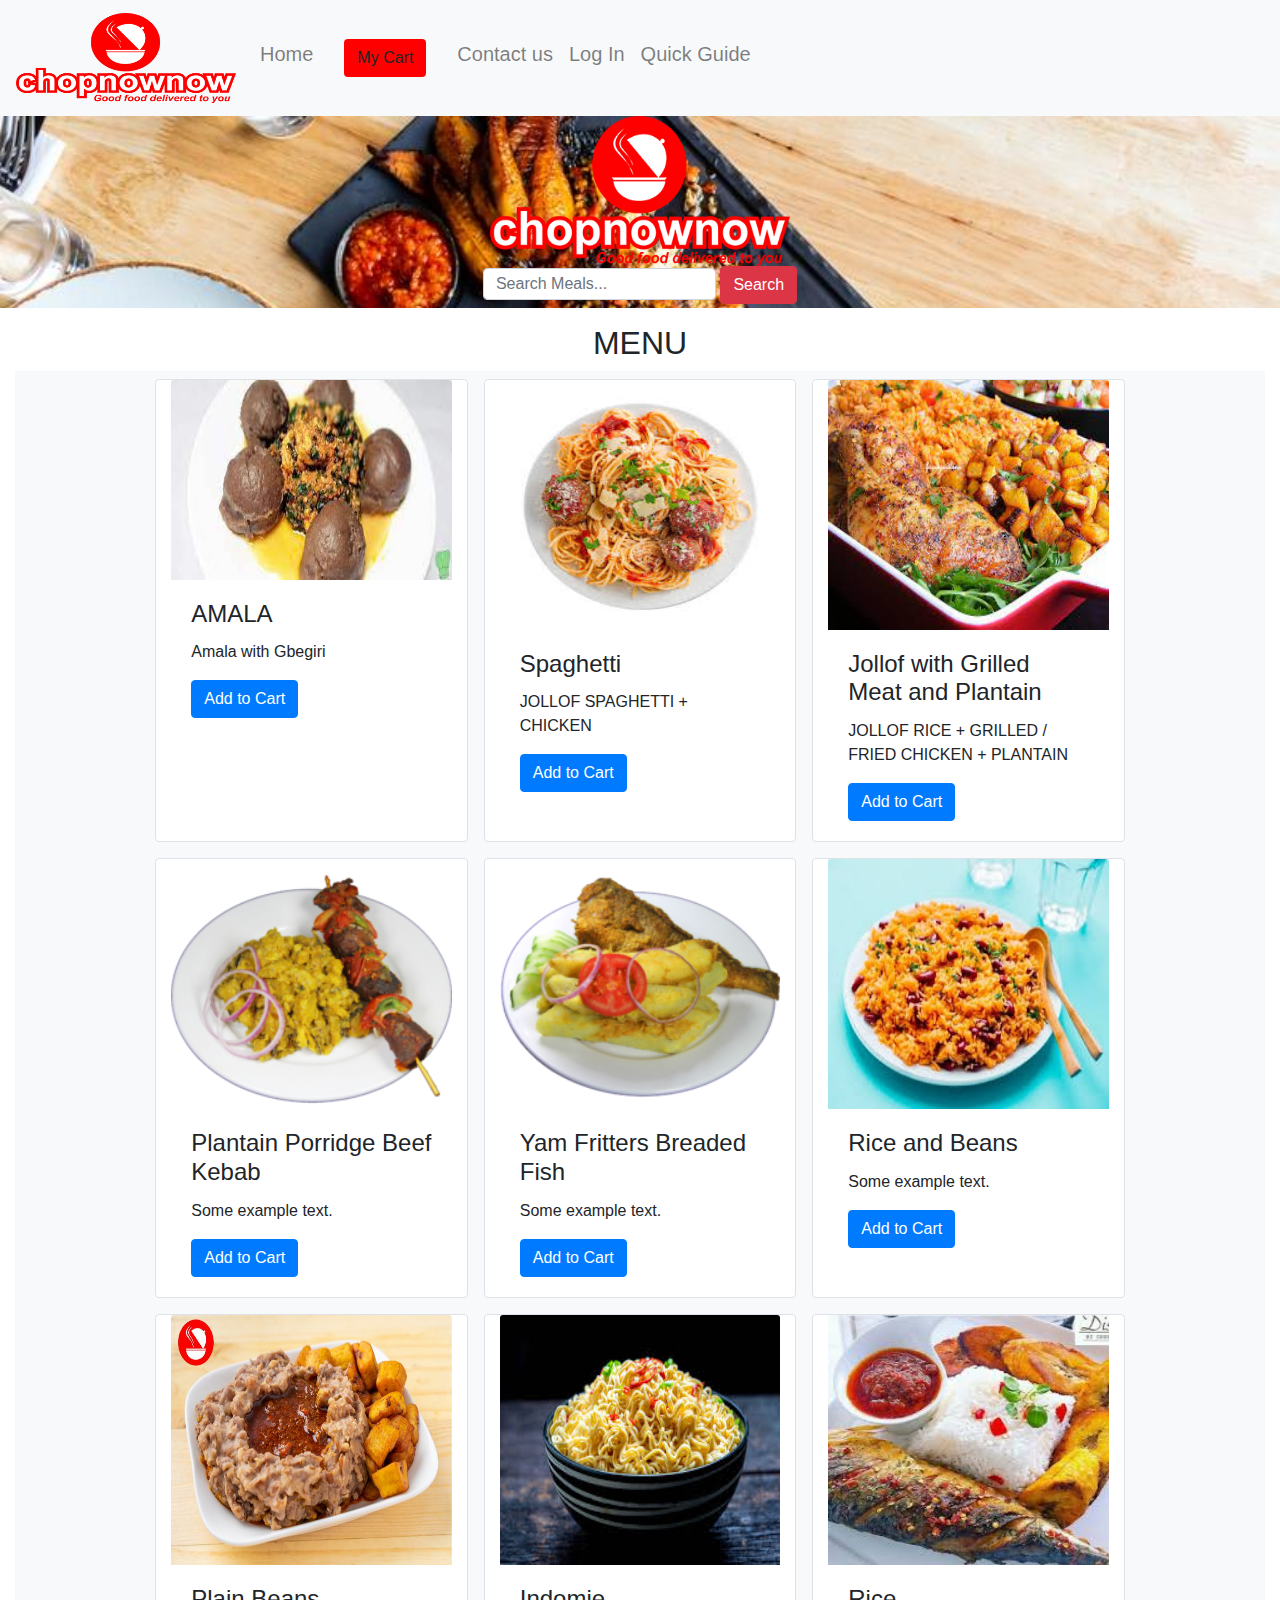
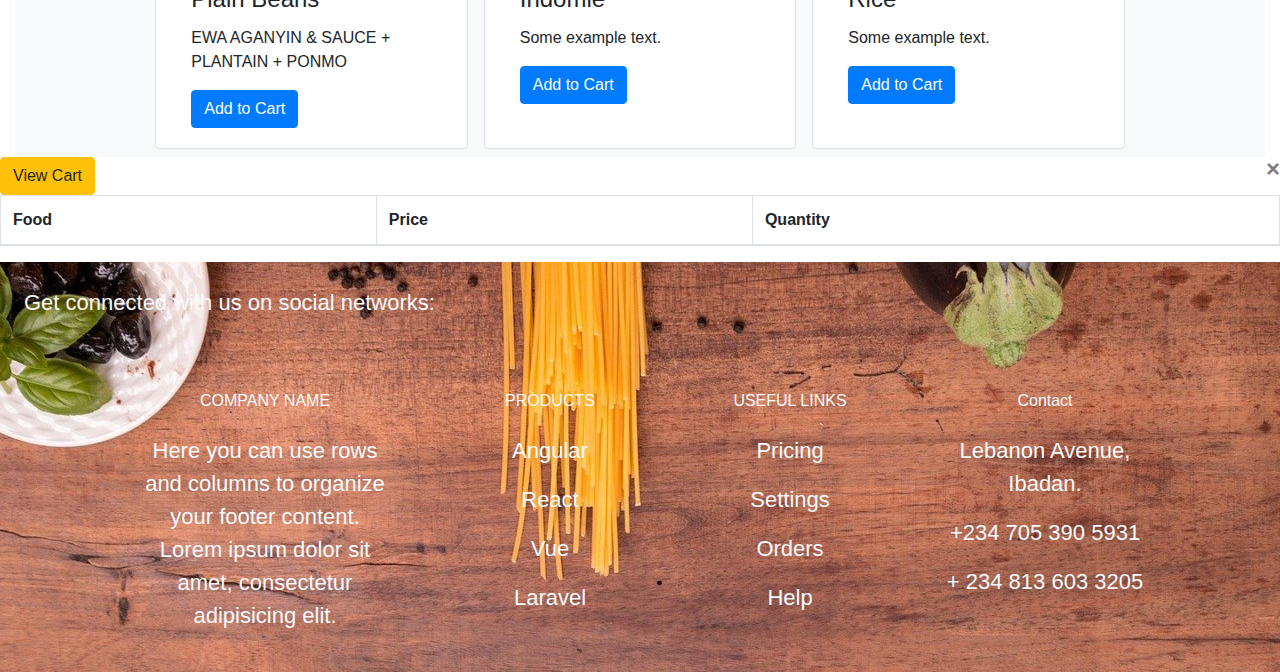
<file: index.html>
<!DOCTYPE html>
<html lang="en">

<head>
    <meta charset="UTF-8">
    <meta name="viewport" content="width=device-width, initial-scale=1.0">
    <title>Restaurant</title>
    <link rel="stylesheet" href="css/style.css">
    <link rel="stylesheet" href="css/bootstrap.css">
    <script src="js/jquery.js"></script>
    <script src="js/popper.js"></script>
    <script src="js/bootstrap.min.js"></script>
    <link rel="stylesheet" href="https://use.fontawesome.com/releases/v5.7.0/css/all.css" integrity="sha384-lZN37f5QGtY3VHgisS14W3ExzMWZxybE1SJSEsQp9S+oqd12jhcu+A56Ebc1zFSJ" crossorigin="anonymous">
    <!-- <link href="[data-uri]" rel="icon" type="image/x-icon" /> -->
    <link rel="shortcut icon" href="img/logo.png" type="image/x-icon" sizes="200x200">
</head>


<body>
    <nav class="navbar navbar-expand-sm bg-light navbar-light">
        <!-- Brand -->
        <button class="navbar-toggler bg-light" type="button" data-toggle="collapse" data-target="#collapsibleNavbar">
            <span class="navbar-toggler-icon"></span>
        </button>

        <a class="navbar-brand" href="#">
            <img src="img/logo.png" alt="" height="90px" width="220px">
        </a>
        <div class="collapse navbar-collapse" id="collapsibleNavbar">
            <ul class="navbar-nav">
                <li class="nav-item">
                    <a class="nav-link" href="index.html">Home</a>
                </li>
                <!-- Dropdown -->
                <!-- <li class="nav-item dropdown">
                    <a class="nav-link dropdown-toggle" href="#" id="navbardrop" data-toggle="dropdown">
                        Food Items
                    </a>
                    <div class="dropdown-menu" id="foodLists">
                    </div>
                </li> -->
                <li class="nav-item">
                    <a class="nav-link" href="#">
                        <div class="container">
                            <!-- <h2>Modal Example</h2> -->
                            <!-- Button to Open the Modal -->
                            <button class="btn btn-small"  data-toggle="modal" data-target="#myModal"
                                onclick="orderedCart()" style="background-color: #ff0000;">
                                My Cart
                            </button>

                            <!-- The Modal -->
                            <div class="modal" id="myModal">
                                <div class="modal-dialog">
                                    <div class="modal-content">

                                        <!-- Modal Header -->
                                        <div class="modal-header">
                                            <h4 class="modal-title">Your Shopping Cart</h4>
                                            <button type="button" class="close" data-dismiss="modal">&times;</button>
                                        </div>

                                        <!-- Modal body -->
                                        <div class="modal-body" id="modal-body">
                                            <table class="table">
                                                <thead>
                                                    <tr>
                                                        <th>Food</th>
                                                        <th>Price</th>
                                                        <th>Quantity</th>
                                                        <!-- <th>delete</th> -->
                                                    </tr>
                                                </thead>
                                                <tbody id="foodCarts">
                                                </tbody>
                                            </table>
                                        </div>

                                        <!-- Modal footer -->
                                        <div class="modal-footer d-flex justify-content-between">
                                            <p id="totalPrice" class="text-danger"></p>
                                            <div>
                                                <button type="button" class="btn btn-danger"
                                                    data-dismiss="modal">Close</button>
                                                <button class="btn btn-danger">Checkout</button>
                                            </div>
                                        </div>

                                    </div>
                                </div>
                            </div>

                        </div>
                    </a>
                </li>
                <li class="nav-item">
                    <a class="nav-link" target="blank" href="contactus.html">Contact us</a>
                </li>
                <li class="nav-item">
                    <a class="nav-link" target="blank" href="signIn.html">Log In</a>
                </li>
                <li class="nav-item">
                    <a class="nav-link" target="blank" href="quickGuide.html">Quick Guide</a>
                </li>
                <!-- <li>
                    <a href="#">Delivery HotLines: 07053905931</a>
                </li> -->
            </ul>
        </div>
        <!-- Links -->
    </nav>
    <div class="searchMealNloc fluid-container text-center"
        style="background-image: url(img/nigerian-food-delicious-pounded-yam-eba-banga-soup-efo-riro-roasted-fish-lunch-nigerian-food-delicious-pounded-yam-185024330.jpg);">
        <img src="img/logo.png" alt="" height="150px" width="300px">
        <div>
            <Label for="searchMeal">
                <input type="text" id="searchMealval" placeholder="Search Meals... " class="form-control h-50">
            </Label>
            <button class="btn btn-danger h-25" id="search" onclick="search()">Search</button>
        </div>
        <p id="beforeFood"></p>
    </div>
    <!-- <input type="number" name="" class="form-control" id=""> -->

    <div class="fluid-container" id="menu">
        <h2 class="text-center">MENU</h2>
        <div class="d-flex flex-wrap bg-light row justify-content-center" id="fooddivcont">
            <div class="card m-2 border col-sm-4 col-md-3 col-lg-3">
                <img class="card-img-top" src="img/download.jpg" alt="Card image" width="100px" height="200px">
                <div class="card-body">
                    <h4 class="card-title foodname" id="foonam">AMALA</h4>
                    <p class="card-text">Amala with Gbegiri</p>
                    <button href="#" class="btn btn-primary" onclick="addToCart(`${0}`)">Add to Cart</button>
                </div>
            </div>
            <!-- <input type="text" onchange="ode()" id="change"> -->
            <div class="card m-2 border col-sm-4 col-md-3 col-lg-3">
                <img class="card-img-top" src="img/spaghetti.jpg" alt="Card image" width="150px" height="250px">
                <div class="card-body">
                    <h4 class="card-title foodname" id="foonam">Spaghetti</h4>
                    <p class="card-text">JOLLOF SPAGHETTI + CHICKEN</p>
                    <button class="btn btn-primary" onclick="addToCart(`${1}`)">Add to Cart</button>
                </div>
            </div>

            <div class="card m-2 border col-sm-4 col-md-3 col-lg-3">
                <img class="card-img-top" src="img/jollof_with_grilled_meat.jpg" alt="Card image" width="150px"
                    height="250px">
                <div class="card-body">
                    <h4 class="card-title foodname" id="foonam">Jollof with Grilled Meat and Plantain</h4>
                    <p class="card-text">JOLLOF RICE + GRILLED / FRIED CHICKEN + PLANTAIN</p>
                    <button class="btn btn-primary" onclick="addToCart(`${2}`)">Add to Cart</button>
                </div>
            </div>
            <div class="card m-2 border col-sm-4 col-md-3 col-lg-3">
                <img class="card-img-top" src="img/Plantain Porridge & Beef Kebab.png" al width="150px" height="250px"
                    t="Card image">
                <div class="card-body">
                    <h4 class="card-title foodname" id="foonam">Plantain Porridge Beef Kebab</h4>
                    <p class="card-text">Some example text.</p>
                    <button class="btn btn-primary" onclick="addToCart(`${3}`)">Add to Cart</button>
                </div>
            </div>
            <div class="card m-2 border col-sm-4 col-md-3 col-lg-3">
                <img class="card-img-top" src="img/Yam Fritters & Breaded Fish.png" al width="150px" height="250px"
                    t="Card image">
                <div class="card-body">
                    <h4 class="card-title foodname" id="foonam">Yam Fritters Breaded Fish</h4>
                    <p class="card-text">Some example text.</p>
                    <button class="btn btn-primary" onclick="addToCart(`${4}`)">Add to Cart</button>
                </div>
            </div>

            <div class="card m-2 border col-sm-4 col-md-3 col-lg-3">
                <img class="card-img-top" src="img/riceAndBeans.jpg" alt="Card image" width="150px" height="250px">
                <div class="card-body">
                    <h4 class="card-title foodname" id="foonam">Rice and Beans</h4>
                    <p class="card-text">Some example text.</p>
                    <button href="#" class="btn btn-primary" onclick="addToCart(`${5}`)">Add to Cart</button>
                </div>
            </div>

            <div class="card m-2 border col-sm-4 col-md-3 col-lg-3">
                <img class="card-img-top" src="img/ewaGanyin.jpg" alt="Card image" width="150px" height="250px">
                <div class="card-body">
                    <h4 class="card-title foodname" id="foonam">Plain Beans</h4>
                    <p class="card-text">EWA AGANYIN & SAUCE + PLANTAIN + PONMO</p>
                    <button class="btn btn-primary" onclick="addToCart(`${6}`)">Add to Cart</button>
                </div>
            </div>

            <div class="card m-2 border col-sm-4 col-md-3 col-lg-3">
                <img class="card-img-top" src="img/indomie.jpg" alt="Card image" width="150px" height="250px">
                <div class="card-body">
                    <h4 class="card-title foodname" id="foonam">Indomie</h4>
                    <p class="card-text">Some example text.</p>
                    <button class="btn btn-primary" onclick="addToCart(`${7}`)">Add to Cart</button>
                </div>
            </div>

            <div class="card m-2 border col-sm-4 col-md-3 col-lg-3">
                <img class="card-img-top" src="img/rice.jpg" alt="Card image" width="150px" height="250px">
                <div class="card-body">
                    <h4 class="card-title foodname" id="foonam">Rice</h4>
                    <p class="card-text">Some example text.</p>
                    <button class="btn btn-primary" onclick="addToCart(`${8}`)">Add to Cart</button>
                </div>
            </div>

        </div>

    </div>

    <div>
        <button class="btn btn-warning" onclick="orderedCart()">View Cart</button>
        <button type="button" class="close" onclick="showMenu()">&times;
        </button>
        <br>
     </div>

     
     <div id="newCart" class="table-responsive">
         <table class="table table-bordered table-stripped">
             <thead>
                 <tr>
                     <th>Food</th>
                     <th>Price</th>
                     <th>Quantity</th>
                 </tr>
             </thead>
             <tbody id="cartTable">
                 
             </tbody>
         </table>
         <p id="totalDownPrice"></p>
     </div>
    <footer class="fluid-container text-center text-lg-start text-light" style="background: url(img/mediterranean-cuisine-g06f1e6ca9_1920.jpg); background-position: center; background-blend-mode: color-burn;">
        <!-- Section: Social media -->
        <section class="d-flex justify-content-center justify-content-between p-4">
            <!-- Left -->
            <div class="">
                <span>Get connected with us on social networks:</span>
            </div>

            <div>
                <a href="" class="me-4 text-reset">
                    <i class="bi bi-facebook"></i>
                </a>
                <a href="" class="me-4 text-reset">
                    <i class="fab fa-twitter"></i>
                </a>
                <a href="" class="me-4 text-reset">
                    <i class="fab fa-google"></i>
                </a>
                <a href="" class="me-4 text-reset">
                    <i class="fab fa-instagram"></i>
                </a>
                <a href="" class="me-4 text-reset">
                    <i class="fab fa-linkedin"></i>
                </a>
                <a href="" class="me-4 text-reset">
                    <i class="fab fa-github"></i>
                </a>
            </div>
            <!-- Right -->
        </section>
        <!-- Section: Social media -->

        <!-- Section: Links  -->
        <section class="">
            <div class="container text-center text-md-start mt-5">
                <!-- Grid row -->
                <div class="row mt-3">
                    <!-- Grid column -->
                    <div class="col-md-3 col-lg-4 col-xl-3 mx-auto mb-4">
                        <!-- Content -->
                        <h6 class="text-uppercase fw-bold mb-4">
                            <i class="fas fa-gem me-3"></i>
                            Company name
                        </h6>
                        <p>
                            Here you can use rows and columns to organize your footer content. Lorem ipsum
                            dolor sit amet, consectetur adipisicing elit.
                        </p>
                    </div>
                    <!-- Grid column -->

                    <!-- Grid column -->
                    <div class="col-md-2 col-lg-2 col-xl-2 mx-auto mb-4">
                        <!-- Links -->
                        <h6 class="text-uppercase fw-bold mb-4">
                            Products
                        </h6>
                        <p>
                            <a href="#!" class="text-reset">Angular</a>
                        </p>
                        <p>
                            <a href="#!" class="text-reset">React</a>
                        </p>
                        <p>
                            <a href="#!" class="text-reset">Vue</a>
                        </p>
                        <p>
                            <a href="#!" class="text-reset">Laravel</a>
                        </p>
                    </div>
                    <!-- Grid column -->

                    <!-- Grid column -->
                    <div class="col-md-3 col-lg-2 col-xl-2 mx-auto mb-4">
                        <!-- Links -->
                        <h6 class="text-uppercase fw-bold mb-4">
                            Useful links
                        </h6>
                        <p>
                            <a href="#!" class="text-reset">Pricing</a>
                        </p>
                        <p>
                            <a href="#!" class="text-reset">Settings</a>
                        </p>
                        <p>
                            <a href="#!" class="text-reset">Orders</a>
                        </p>
                        <p>
                            <a href="#!" class="text-reset">Help</a>
                        </p>
                    </div>
                    <!-- Grid column -->

                    <!-- Grid column -->
                    <div class="col-md-4 col-lg-3 col-xl-3 mb-md-0 mb-4">
                        <!-- Links -->
                        <h6 class="mb-4">
                            Contact
                        </h6>
                        <p><i class="fas fa-home me-3"></i> Lebanon Avenue, Ibadan.</p>
                        <p>
                            <i class="fas fa-envelope me-3"></i>
                            <!-- ojeksman2000@gmail.com -->
                        </p>
                        <p><i class="fas fa-phone me-3"></i> +234 705 390 5931</p>
                        <p><i class="fas fa-print me-3"></i> + 234 813 603 3205</p>
                    </div>
                    <!-- Grid column -->
                </div>
                <!-- Grid row -->
            </div>
        </section>
        <!-- Section: Links  -->
    </footer>
</body>

</html>

<!-- <script>
    const input = document.querySelector("#searchMealval")
    const submit = document.querySelector("#search")
    const value = document.querySelector("#beforeFood")

    const doIt = () => {
        value.innerHTML = ` <p id="beforeFood">${input.value} is available </p>`

    }

    submit.addEventListener("click", doIt)


</script> -->
<script src="js/app.js"></script>

<!-- <script>
    let firstName, lastName, email, password, repeatPass;

    let users = []

    let register = () => {
        firstName = document.getElementById("firstName").value;
        lastName = document.getElementById("lastName").value;
        email = document.getElementById("email").value;
        password = document.getElementById("pwd").value;
        repeatPass = document.getElementById("repeatPwd").value;
        if (password == repeatPass) {
            users.push(
                {
                    firstName: firstName,
                    lastName: lastName,
                    email: email,
                    password: password
                }
            )
            localStorage("users", JSON.stringify(users))
        }
    }
    let modalBody = document.getElementById("modal-body")
    let foodCarts = document.getElementById("foodCarts")
    let searchMealval;
    let foodName = document.getElementsByClassName("foodname");
    let beforeFood = document.getElementById("beforeFood");
    let orderedFood = [];
    localStorage.setItem("foodsInCart", JSON.stringify(orderedFood));
    let totalPrice=document.getElementById("totalPrice")
    let price;
    let quantity;
    //orderedFood = JSON.parse(localStorage.getItem("foodsInCart"))
    let foonam = document.getElementById("foonam")
    let addToCart = (num) => {
        //console.log(foodName);
        arr = JSON.parse(localStorage.getItem("food"));
        
        for (let index = 0; index < arr.length; index++) {
            if (foodName[num].innerHTML.toLowerCase() == arr[index].name.toLowerCase()) {
                orderedFood.push(
                    {
                        name: foodName[num].innerHTML,
                        price: arr[index].price
                    }
                )
                localStorage.setItem("foodsInCart", JSON.stringify(orderedFood));
                break
            }

        }
    }
    let orderedCart = () => {
        foodCarts.innerHTML =""
        orderedFood = JSON.parse(localStorage.getItem("foodsInCart"))
        price=0
        if (price!=0) {
            quantity=document.getElementById("quantity");
            console.log(quantity.value);
        }
        for (let index = 0; index < orderedFood.length; index++) {
            foodCarts.innerHTML += `<tr><td>${orderedFood[index].name}</td> <td>${orderedFood[index].price}</td><td><input type="number" name="" class="form-control" id="quantity" value="1"></td><td><button onclick="remove(${index})" class="btn-danger">Delete</button></td></tr>`
            price+=(orderedFood[index].price);
            totalPrice.innerHTML=""
            totalPrice.innerHTML+=`# ${price}`
            
            
        }
        totalPrice.innerHTML=`# ${price}`
        
    }

    let remove=(position) => {
        orderedFood = JSON.parse(localStorage.getItem("foodsInCart"))
        console.log(orderedFood[position]);
        orderedFood.splice(position,1)
        localStorage.setItem("foodsInCart", JSON.stringify(orderedFood))
        foodCarts.innerHTML=""
        price =0
        
        for (let index = 0; index < orderedFood.length; index++) {
            foodCarts.innerHTML += `<tr><td>${orderedFood[index].name}</td> <td>${orderedFood[index].price}</td><td><input type="number" name="" class="form-control" id="quantity" value="1"></td><td><button onclick="remove(${index})" class="btn-danger">Delete</button></td></tr>`
            price+=orderedFood[index].price
            totalPrice.innerHTML=""
            totalPrice.innerHTML+=`# ${price}`
        }
        totalPrice.innerHTML=`# ${price}`
    }
    let arr = [
        {
            name: "Amala",
            price: 350,
        },
        {
            name: "Rice",
            price: 1500
        },
        {
            name: "Yam Fritters Breaded Fish",
            price: 1000
        },
        {
            name: "Spaghetti",
            price: 500
        },
        {
            name: "Indomie",
            price: 200
        },
        {
            name: "Plain Beans",
            price: 300
        },
        {
            name: "Rice and Beans",
            price: 600
        },
        {
            name: "Jollof with Grilled Meat and Plantain",
            price: 2250
        },
        {
            name: "Plantain Porridge Beef Kebab",
            price: 2000
        }
    ];

    let foodLists = document.getElementById("foodLists");

    let foodListsFunc = () => {
        for (let food = 0; food < arr.length; food++) {
            foodLists.innerHTML += `<a class="dropdown-item" href="#">${arr[food].name}</a>`;
        }
    }
    foodListsFunc();

    localStorage.setItem("food", JSON.stringify(arr))
    let search = () => {
        searchMealval = document.getElementById("searchMealval").value;
        console.log(searchMealval);
        arr = JSON.parse(localStorage.getItem("food"))
        for (let index = 0; index < arr.length; index++) {
            if (arr[index].name.toLowerCase() == searchMealval.toLowerCase()) {
                console.log("ok");
                beforeFood.innerHTML = `<p class="text-info display-4">${arr[index].name} is available.</p>`;
                break;
            }
            else{
                
            }
        }
    }
</script> -->
</file>
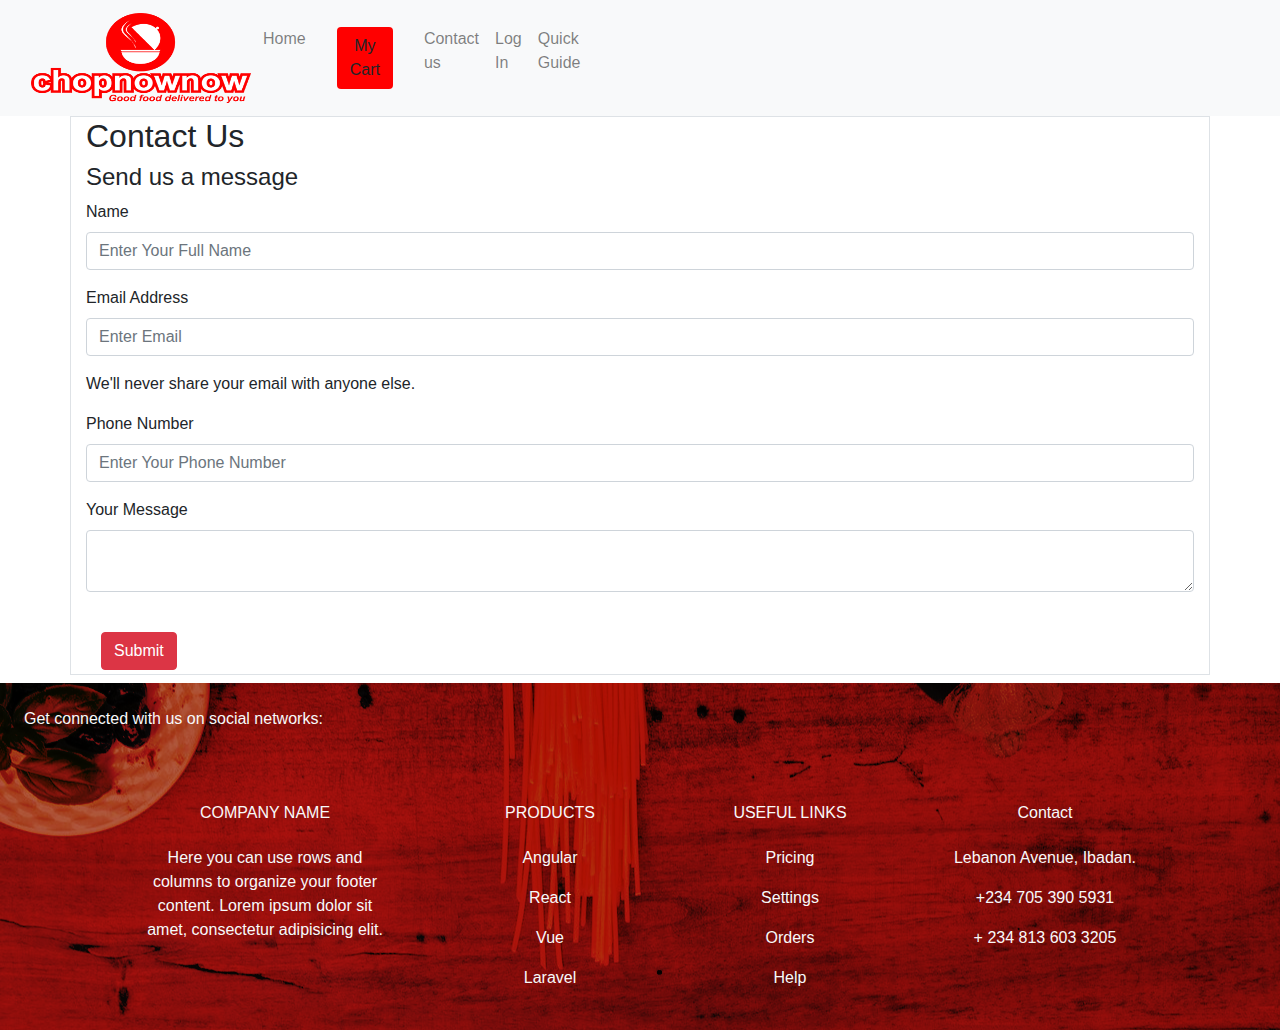
<file: contactus.html>
<!DOCTYPE html>
<html lang="en">

<head>
    <meta charset="UTF-8">
    <meta http-equiv="X-UA-Compatible" content="IE=edge">
    <meta name="viewport" content="width=device-width, initial-scale=1.0">
    <title>Contact Us</title>
    <link rel="stylesheet" href="css/bootstrap.css">
    <script src="js/contactus.js"></script>
    <script src="js/jquery.js"></script>
    <script src="js/popper.js"></script>
    <script src="js/bootstrap.min.js"></script>
</head>

<body>
    <nav class="navbar navbar-expand-sm bg-light fluid-container navbar-light">
        <!-- Brand -->
        <button class="navbar-toggler bg-light col col-sm-2" type="button" data-toggle="collapse" data-target="#collapsibleNavbar">
            <span class="navbar-toggler-icon"></span>
        </button>

        <a class="navbar-brand col col-sm-2" href="#">
            <img src="img/logo.png" alt="" height="90px" width="220px">
        </a>
        <div class="collapse navbar-collapse col col-sm-2" id="collapsibleNavbar">
            <ul class="navbar-nav">
                <li class="nav-item">
                    <a class="nav-link" href="index.html">Home</a>
                </li>
                <!-- Dropdown -->
                <!-- <li class="nav-item dropdown">
                    <a class="nav-link dropdown-toggle" href="#" id="navbardrop" data-toggle="dropdown">
                        Food Items
                    </a>
                    <div class="dropdown-menu" id="foodLists">
                    </div>
                </li> -->
                <li class="nav-item">
                    <a class="nav-link" href="#">
                        <div class="container">
                            <!-- <h2>Modal Example</h2> -->
                            <!-- Button to Open the Modal -->
                            <button class="btn btn-small"  data-toggle="modal" data-target="#myModal"
                                onclick="orderedCart()" style="background-color: #ff0000;">
                                My Cart
                            </button>

                            <!-- The Modal -->
                            <div class="modal" id="myModal">
                                <div class="modal-dialog">
                                    <div class="modal-content">

                                        <!-- Modal Header -->
                                        <div class="modal-header">
                                            <h4 class="modal-title">Your Shopping Cart</h4>
                                            <button type="button" class="close" data-dismiss="modal">&times;</button>
                                        </div>

                                        <!-- Modal body -->
                                        <div class="modal-body" id="modal-body">
                                            <table class="table">
                                                <thead>
                                                    <tr>
                                                        <th>Food</th>
                                                        <th>Price</th>
                                                        <th>Quantity</th>
                                                        <!-- <th>delete</th> -->
                                                    </tr>
                                                </thead>
                                                <tbody id="foodCarts">
                                                </tbody>
                                            </table>
                                        </div>

                                        <!-- Modal footer -->
                                        <div class="modal-footer d-flex justify-content-between">
                                            <p id="totalPrice" class="text-danger"></p>
                                            <div>
                                                <button type="button" class="btn btn-danger"
                                                    data-dismiss="modal">Close</button>
                                                <button class="btn btn-danger">Checkout</button>
                                            </div>
                                        </div>

                                    </div>
                                </div>
                            </div>

                        </div>
                    </a>
                </li>
                <li class="nav-item">
                    <a class="nav-link" target="blank" href="contactus.html">Contact us</a>
                </li>
                <li class="nav-item">
                    <a class="nav-link" target="blank" href="signIn.html">Log In</a>
                </li>
                <li class="nav-item">
                    <a class="nav-link" target="blank" href="quickGuide.html">Quick Guide</a>
                </li>
                <!-- <li>
                    <a href="#">Delivery HotLines: 07053905931</a>
                </li> -->
            </ul>
        </div>
        <!-- Links -->
    </nav>
    <div class="container border mb-2">
        <h2>Contact Us</h2>
        <h4>Send us a message</h4>
        <div class="form-group">
            <label for="name">Name</label>
            <br>
            <input type="text" class="form-control" id="name" name="nam" placeholder="Enter Your Full Name">
        </div>

        <div class="form-group">
            <label for="email">Email Address</label>
            <br>
            <input type="email" class="form-control" id="email" name="nam" placeholder="Enter Email">
        </div>
        <p>We'll never share your email with anyone else.</p>

        <div class="form-group">
            <label for="phoneNumber">Phone Number</label>
            <br>
            <input type="text" class="form-control" id="phoneNumber" name="nam" placeholder="Enter Your Phone Number">
        </div>

        <div class="form-group">
            <label for="message">Your Message</label>
            <br>
            <textarea name="" id="message" class="form-control"></textarea>
        </div>
        <br>
        <div class="container text-body">
            <button onclick="submit()" type="submit" class="btn btn-danger  mb-1">Submit</button>
        </div>
    </div>

    <footer class="fluid-container text-center text-lg-start text-light" style="background: url(img/mediterranean-cuisine-g06f1e6ca9_1920.jpg); background-position: center;background-color: rgba(165, 71, 42, 0.89); background-blend-mode: color-burn;">
        <!-- Section: Social media -->
        <section class="d-flex justify-content-center justify-content-between p-4">
            <!-- Left -->
            <div class="">
                <span>Get connected with us on social networks:</span>
            </div>

            <div>
                <a href="" class="me-4 text-reset">
                    <i class="bi bi-facebook"></i>
                </a>
                <a href="" class="me-4 text-reset">
                    <i class="fab fa-twitter"></i>
                </a>
                <a href="" class="me-4 text-reset">
                    <i class="fab fa-google"></i>
                </a>
                <a href="" class="me-4 text-reset">
                    <i class="fab fa-instagram"></i>
                </a>
                <a href="" class="me-4 text-reset">
                    <i class="fab fa-linkedin"></i>
                </a>
                <a href="" class="me-4 text-reset">
                    <i class="fab fa-github"></i>
                </a>
            </div>
            <!-- Right -->
        </section>
        <!-- Section: Social media -->

        <!-- Section: Links  -->
        <section class="">
            <div class="container text-center text-md-start mt-5">
                <!-- Grid row -->
                <div class="row mt-3">
                    <!-- Grid column -->
                    <div class="col-md-3 col-lg-4 col-xl-3 mx-auto mb-4">
                        <!-- Content -->
                        <h6 class="text-uppercase fw-bold mb-4">
                            <i class="fas fa-gem me-3"></i>
                            Company name
                        </h6>
                        <p>
                            Here you can use rows and columns to organize your footer content. Lorem ipsum
                            dolor sit amet, consectetur adipisicing elit.
                        </p>
                    </div>
                    <!-- Grid column -->

                    <!-- Grid column -->
                    <div class="col-md-2 col-lg-2 col-xl-2 mx-auto mb-4">
                        <!-- Links -->
                        <h6 class="text-uppercase fw-bold mb-4">
                            Products
                        </h6>
                        <p>
                            <a href="#!" class="text-reset">Angular</a>
                        </p>
                        <p>
                            <a href="#!" class="text-reset">React</a>
                        </p>
                        <p>
                            <a href="#!" class="text-reset">Vue</a>
                        </p>
                        <p>
                            <a href="#!" class="text-reset">Laravel</a>
                        </p>
                    </div>
                    <!-- Grid column -->

                    <!-- Grid column -->
                    <div class="col-md-3 col-lg-2 col-xl-2 mx-auto mb-4">
                        <!-- Links -->
                        <h6 class="text-uppercase fw-bold mb-4">
                            Useful links
                        </h6>
                        <p>
                            <a href="#!" class="text-reset">Pricing</a>
                        </p>
                        <p>
                            <a href="#!" class="text-reset">Settings</a>
                        </p>
                        <p>
                            <a href="#!" class="text-reset">Orders</a>
                        </p>
                        <p>
                            <a href="#!" class="text-reset">Help</a>
                        </p>
                    </div>
                    <!-- Grid column -->

                    <!-- Grid column -->
                    <div class="col-md-4 col-lg-3 col-xl-3 mb-md-0 mb-4">
                        <!-- Links -->
                        <h6 class="mb-4">
                            Contact
                        </h6>
                        <p><i class="fas fa-home me-3"></i> Lebanon Avenue, Ibadan.</p>
                        <p>
                            <i class="fas fa-envelope me-3"></i>
                            <!-- ojeksman2000@gmail.com -->
                        </p>
                        <p><i class="fas fa-phone me-3"></i> +234 705 390 5931</p>
                        <p><i class="fas fa-print me-3"></i> + 234 813 603 3205</p>
                    </div>
                    <!-- Grid column -->
                </div>
                <!-- Grid row -->
            </div>
        </section>
        <!-- Section: Links  -->
    </footer>
</body>

</html>

<!-- <script>
    let firstName, lastName, email, password, repeatPass;

    let users = []

    let register = () => {
        firstName = document.getElementById("firstName").value;
        lastName = document.getElementById("lastName").value;
        email = document.getElementById("email").value;
        password = document.getElementById("pwd").value;
        repeatPass = document.getElementById("repeatPwd").value;
        if (password == repeatPass) {
            users.push(
                {
                    firstName: firstName,
                    lastName: lastName,
                    email: email,
                    password: password
                }
            )
            localStorage.setItem("users", JSON.stringify(users))
        }
    }
    let modalBody = document.getElementById("modal-body")
    let foodCarts = document.getElementById("foodCarts")
    let searchMealval;
    let foodName = document.getElementsByClassName("foodname");
    let beforeFood = document.getElementById("beforeFood");
    let orderedFood = [];
    localStorage.setItem("foodsInCart", JSON.stringify(orderedFood));
    let totalPrice=document.getElementById("totalPrice")
    let price;
    //orderedFood = JSON.parse(localStorage.getItem("foodsInCart"))
    let foonam = document.getElementById("foonam")
    let addToCart = (num) => {
        //console.log(foodName);
        arr = JSON.parse(localStorage.getItem("food"));
        //console.log(foodName[num].innerHTML);

        //console.log(foonam.innerHTML);
        for (let index = 0; index < arr.length; index++) {
            if (foodName[num].innerHTML.toLowerCase() == arr[index].name.toLowerCase()) {
                //foodCarts.innerHTML += `<tr><td>${foodName[num].innerHTML}</td> <td>${arr[index].price}</td></tr>`
                orderedFood.push(
                    {
                        name: foodName[num].innerHTML,
                        price: arr[index].price
                    }
                )
                localStorage.setItem("foodsInCart", JSON.stringify(orderedFood));


                break

            }
            //else {
            //  console.log(false);
            //}

        }
    }
    let orderedCart = () => {
        foodCarts.innerHTML =""
        orderedFood = JSON.parse(localStorage.getItem("foodsInCart"))
        price=0
        for (let index = 0; index < orderedFood.length; index++) {
            foodCarts.innerHTML += `<tr><td>${orderedFood[index].name}</td> <td>${orderedFood[index].price}</td><td><button onclick="remove(${index})" class="btn-danger">Delete</button></td></tr>`
            price+=orderedFood[index].price
            totalPrice.innerHTML=""
            totalPrice.innerHTML+=`# ${price}`
        }
        totalPrice.innerHTML=`# ${price}`
    }

    let remove=(position) => {
        orderedFood = JSON.parse(localStorage.getItem("foodsInCart"))
        console.log(orderedFood[position]);
        orderedFood.splice(position,1)
        localStorage.setItem("foodsInCart", JSON.stringify(orderedFood))
        foodCarts.innerHTML=""
        price =0
        
        for (let index = 0; index < orderedFood.length; index++) {
            foodCarts.innerHTML += `<tr><td>${orderedFood[index].name}</td> <td>${orderedFood[index].price}</td><td><button onclick="remove(${index})" class="btn-danger">Delete</button></td></tr>`
            price+=orderedFood[index].price
            totalPrice.innerHTML=""
            totalPrice.innerHTML+=`# ${price}`
        }
        totalPrice.innerHTML=`# ${price}`
    }
    let arr = [
        {
            name: "Amala",
            price: 350,
        },
        {
            name: "Rice",
            price: 1500
        },
        {
            name: "Yam Fritters Breaded Fish",
            price: 1000
        },
        {
            name: "Spaghetti",
            price: 500
        },
        {
            name: "Indomie",
            price: 200
        },
        {
            name: "Plain Beans",
            price: 300
        },
        {
            name: "Rice and Beans",
            price: 600
        },
        {
            name: "Jollof with Grilled Meat and Plantain",
            price: 2250
        },
        {
            name: "Plantain Porridge Beef Kebab",
            price: 2000
        }
    ];

    let foodLists = document.getElementById("foodLists");

    let foodListsFunc = () => {
        for (let food = 0; food < arr.length; food++) {
            foodLists.innerHTML += `<a class="dropdown-item" href="#">${arr[food].name}</a>`;
        }
    }
    foodListsFunc();

    localStorage.setItem("food", JSON.stringify(arr))
    let search = () => {
        searchMealval = document.getElementById("searchMealval").value;
        console.log(searchMealval);
        arr = JSON.parse(localStorage.getItem("food"))
        for (let index = 0; index < arr.length; index++) {
            if (arr[index].name.toLowerCase() == searchMealval.toLowerCase()) {
                console.log("ok");
                beforeFood.innerHTML = `<p class="text-info display-4">${arr[index].name} is available.</p>`;
                break;
            }
            else{
                
            }
        }
    }
</script> -->
<script src="js/app.js"></script>
</file>
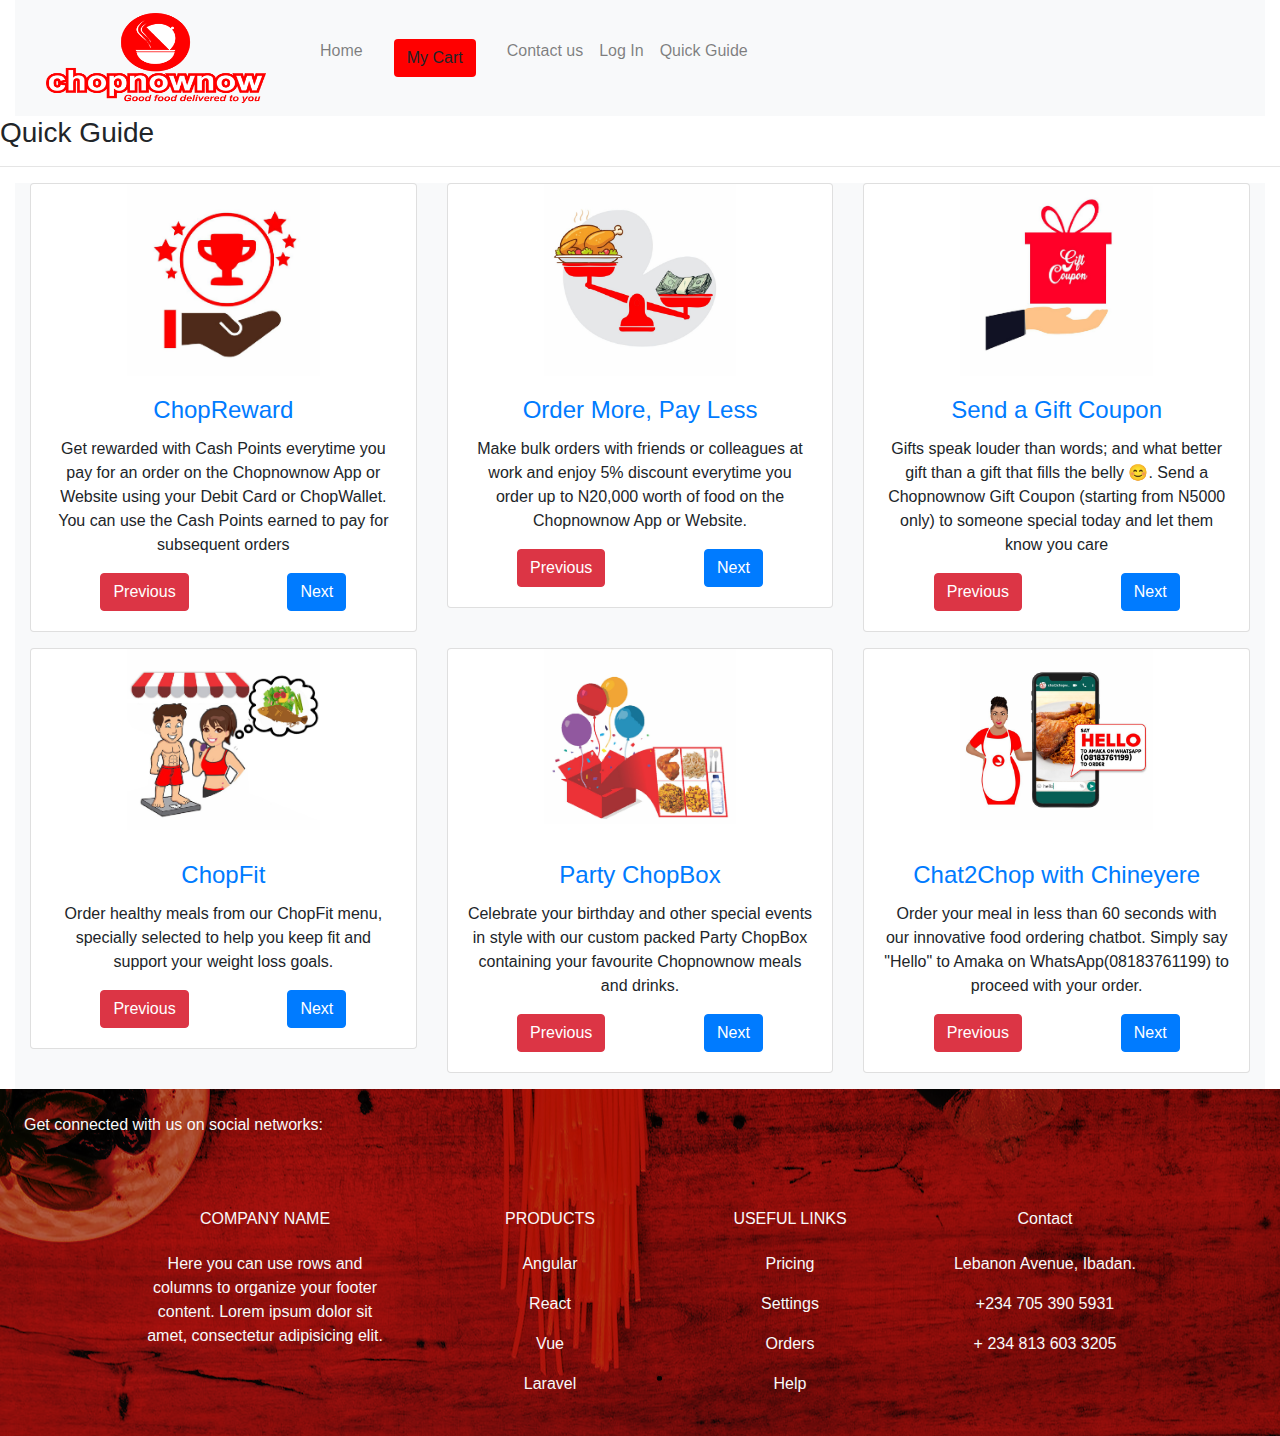
<file: quickGuide.html>
<!DOCTYPE html>
<html lang="en">

<head>
    <meta charset="UTF-8">
    <meta http-equiv="X-UA-Compatible" content="IE=edge">
    <meta name="viewport" content="width=device-width, initial-scale=1.0">
    <title>Quick Guide</title>
    <link rel="stylesheet" href="css/bootstrap.css">
    <script src="js/jquery.js"></script>
    <script src="js/popper.js"></script>
    <script src="js/bootstrap.min.js"></script>
</head>

<body>
    <nav class="navbar navbar-expand-sm bg-light navbar-light row">
        <!-- Brand -->
        <button class="navbar-toggler bg-light col" type="button" data-toggle="collapse" data-target="#collapsibleNavbar">
            <span class="navbar-toggler-icon"></span>
        </button>

        <a class="navbar-brand col" href="#">
            <img src="img/logo.png" alt="" height="90px" width="220px">
        </a>
        <div class="collapse navbar-collapse col" id="collapsibleNavbar">
            <ul class="navbar-nav">
                <li class="nav-item">
                    <a class="nav-link" href="index.html">Home</a>
                </li>
                <!-- Dropdown -->
                <!-- <li class="nav-item dropdown">
                    <a class="nav-link dropdown-toggle" href="#" id="navbardrop" data-toggle="dropdown">
                        Food Items
                    </a>
                    <div class="dropdown-menu" id="foodLists">
                    </div>
                </li> -->
                <li class="nav-item">
                    <a class="nav-link" href="#">
                        <div class="container">
                            <!-- <h2>Modal Example</h2> -->
                            <!-- Button to Open the Modal -->
                            <button class="btn btn-small"  data-toggle="modal" data-target="#myModal"
                                onclick="orderedCart()" style="background-color: #ff0000;">
                                My Cart
                            </button>

                            <!-- The Modal -->
                            <div class="modal" id="myModal">
                                <div class="modal-dialog">
                                    <div class="modal-content">

                                        <!-- Modal Header -->
                                        <div class="modal-header">
                                            <h4 class="modal-title">Your Shopping Cart</h4>
                                            <button type="button" class="close" data-dismiss="modal">&times;</button>
                                        </div>

                                        <!-- Modal body -->
                                        <div class="modal-body" id="modal-body">
                                            <table class="table">
                                                <thead>
                                                    <tr>
                                                        <th>Food</th>
                                                        <th>Price</th>
                                                        <th>Quantity</th>
                                                        <!-- <th>delete</th> -->
                                                    </tr>
                                                </thead>
                                                <tbody id="foodCarts">
                                                </tbody>
                                            </table>
                                        </div>

                                        <!-- Modal footer -->
                                        <div class="modal-footer d-flex justify-content-between">
                                            <p id="totalPrice" class="text-danger"></p>
                                            <div>
                                                <button type="button" class="btn btn-danger"
                                                    data-dismiss="modal">Close</button>
                                                <button class="btn btn-danger">Checkout</button>
                                            </div>
                                        </div>

                                    </div>
                                </div>
                            </div>

                        </div>
                    </a>
                </li>
                <li class="nav-item">
                    <a class="nav-link" target="blank" href="contactus.html">Contact us</a>
                </li>
                <li class="nav-item">
                    <a class="nav-link" target="blank" href="signIn.html">Log In</a>
                </li>
                <li class="nav-item">
                    <a class="nav-link" target="blank" href="quickGuide.html">Quick Guide</a>
                </li>
                <!-- <li>
                    <a href="#">Delivery HotLines: 07053905931</a>
                </li> -->
            </ul>
        </div>
        <!-- Links -->
    </nav>

    <h3>Quick Guide</h3>
    <hr>
    <div class="fluid-container d-flex flex-wrap bg-light row justify-content-center">
        <div class="col-md-4 text-center w-100 h-100">
            <!-- <div class="container"> -->
                <div class="card mb-3">
                    <img class="card-img-top" src="img/planet.jpg" alt="Card image" style="width:50%; margin: auto;">
                    <div class="card-body">
                        <h4 class="card-title text-primary">ChopReward</h4>
                        <p class="card-text">
                            Get rewarded with Cash Points everytime you pay for an order on the
                            Chopnownow App or Website using your Debit Card or ChopWallet. You can use the Cash
                            Points earned to pay for subsequent orders
                        </p>
                        <div class="d-flex justify-content-around">
                            <a href="" class="btn btn-danger">Previous</a>
                            <a href="#" class="btn btn-primary">Next</a>
                        </div>
                    </div>
                </div>
            <!-- </div> -->
        </div>

        <div class="col-md-4 text-center w-100 h-100">
            <!-- <div class="container"> -->
                <div class="card mb-3">
                    <img class="card-img-top" src="img/2.jpg" alt="Card image" style="width:50%; margin: auto;">
                    <div class="card-body">
                        <h4 class="card-title text-primary">Order More, Pay Less</h4>
                        <p class="card-text">
                            Make bulk orders with friends or colleagues at work and enjoy 5% discount everytime you
                            order up to N20,000 worth of food on the Chopnownow App or Website.
                        </p>
                        <div class="d-flex justify-content-around">
                            <a href="" class="btn btn-danger">Previous</a>
                            <a href="#" class="btn btn-primary">Next</a>
                        </div>
                    </div>
                </div>
            <!-- </div> -->
        </div>

        <div class="col-md-4 text-center w-100 h-100">
            <!-- <div class="container"> -->
                <div class="card mb-3">
                    <img class="card-img-top" src="img/3.jpg" alt="Card image" style="width:50%; margin: auto;">
                    <div class="card-body">
                        <h4 class="card-title text-primary">Send a Gift Coupon</h4>
                        <p class="card-text">
                            Gifts speak louder than words; and what better gift than a gift that fills the belly 😊.
                            Send a Chopnownow Gift Coupon (starting from N5000 only) to someone special today and
                            let them know you care
                        </p>
                        <div class="d-flex justify-content-around">
                            <a href="" class="btn btn-danger">Previous</a>
                            <a href="#" class="btn btn-primary">Next</a>
                        </div>
                    </div>
                </div>
            <!-- </div> -->
        </div>

        <div class="col-md-4 text-center w-100 h-100">
            <!-- <div class="container"> -->
                <div class="card mb-3">
                    <img class="card-img-top" src="img/4.jpg" alt="Card image" style="width:50%; margin: auto;">
                    <div class="card-body">
                        <h4 class="card-title text-primary">ChopFit</h4>
                        <p class="card-text">
                            Order healthy meals from our ChopFit menu, specially selected to help you keep fit and
                            support your weight loss goals.
                        </p>
                        <div class="d-flex justify-content-around">
                            <a href="" class="btn btn-danger">Previous</a>
                            <a href="#" class="btn btn-primary">Next</a>
                        </div>
                    </div>
                </div>
            <!-- </div> -->
        </div>

        <div class="col-md-4 text-center w-100 h-100">
            <!-- <div class="container"> -->
                <div class="card mb-3">
                    <img class="card-img-top" src="img/5.jpg" alt="Card image" style="width:50%; margin: auto;">
                    <div class="card-body">
                        <h4 class="card-title text-primary">Party ChopBox</h4>
                        <p class="card-text">
                            Celebrate your birthday and other special events in style with our custom packed Party
                            ChopBox containing your favourite Chopnownow meals and drinks.
                        </p>
                        <div class="d-flex justify-content-around">
                            <a href="" class="btn btn-danger">Previous</a>
                            <a href="#" class="btn btn-primary">Next</a>
                        </div>
                    </div>
                </div>
            <!-- </div> -->
        </div>

        <div class="col-md-4 text-center w-100 h-100">
            <!-- <div class="container"> -->
                <div class="card mb-3">
                    <img class="card-img-top" src="img/6.jpg" alt="Card image" style="width:50%; margin: auto;">
                    <div class="card-body">
                        <h4 class="card-title text-primary">Chat2Chop with Chineyere</h4>
                        <p class="card-text">
                            Order your meal in less than 60 seconds with our innovative food ordering chatbot.
                            Simply say "Hello" to Amaka on WhatsApp(08183761199) to proceed with your order.
                        </p>
                        <div class="d-flex justify-content-around">
                            <a href="" class="btn btn-danger">Previous</a>
                            <a href="#" class="btn btn-primary">Next</a>
                        </div>
                    </div>
                </div>
            <!-- </div> -->
        </div>

    </div>
    <footer class="fluid-container text-center text-lg-start text-light" style="background: url(img/mediterranean-cuisine-g06f1e6ca9_1920.jpg); background-position: center;background-color: rgba(165, 71, 42, 0.89); background-blend-mode: color-burn;">
        <!-- Section: Social media -->
        <section class="d-flex justify-content-center justify-content-between p-4">
            <!-- Left -->
            <div class="">
                <span>Get connected with us on social networks:</span>
            </div>

            <div>
                <a href="" class="me-4 text-reset">
                    <i class="bi bi-facebook"></i>
                </a>
                <a href="" class="me-4 text-reset">
                    <i class="fab fa-twitter"></i>
                </a>
                <a href="" class="me-4 text-reset">
                    <i class="fab fa-google"></i>
                </a>
                <a href="" class="me-4 text-reset">
                    <i class="fab fa-instagram"></i>
                </a>
                <a href="" class="me-4 text-reset">
                    <i class="fab fa-linkedin"></i>
                </a>
                <a href="" class="me-4 text-reset">
                    <i class="fab fa-github"></i>
                </a>
            </div>
            <!-- Right -->
        </section>
        <!-- Section: Social media -->

        <!-- Section: Links  -->
        <section class="">
            <div class="container text-center text-md-start mt-5">
                <!-- Grid row -->
                <div class="row mt-3">
                    <!-- Grid column -->
                    <div class="col-md-3 col-lg-4 col-xl-3 mx-auto mb-4">
                        <!-- Content -->
                        <h6 class="text-uppercase fw-bold mb-4">
                            <i class="fas fa-gem me-3"></i>
                            Company name
                        </h6>
                        <p>
                            Here you can use rows and columns to organize your footer content. Lorem ipsum
                            dolor sit amet, consectetur adipisicing elit.
                        </p>
                    </div>
                    <!-- Grid column -->

                    <!-- Grid column -->
                    <div class="col-md-2 col-lg-2 col-xl-2 mx-auto mb-4">
                        <!-- Links -->
                        <h6 class="text-uppercase fw-bold mb-4">
                            Products
                        </h6>
                        <p>
                            <a href="#!" class="text-reset">Angular</a>
                        </p>
                        <p>
                            <a href="#!" class="text-reset">React</a>
                        </p>
                        <p>
                            <a href="#!" class="text-reset">Vue</a>
                        </p>
                        <p>
                            <a href="#!" class="text-reset">Laravel</a>
                        </p>
                    </div>
                    <!-- Grid column -->

                    <!-- Grid column -->
                    <div class="col-md-3 col-lg-2 col-xl-2 mx-auto mb-4">
                        <!-- Links -->
                        <h6 class="text-uppercase fw-bold mb-4">
                            Useful links
                        </h6>
                        <p>
                            <a href="#!" class="text-reset">Pricing</a>
                        </p>
                        <p>
                            <a href="#!" class="text-reset">Settings</a>
                        </p>
                        <p>
                            <a href="#!" class="text-reset">Orders</a>
                        </p>
                        <p>
                            <a href="#!" class="text-reset">Help</a>
                        </p>
                    </div>
                    <!-- Grid column -->

                    <!-- Grid column -->
                    <div class="col-md-4 col-lg-3 col-xl-3 mb-md-0 mb-4">
                        <!-- Links -->
                        <h6 class="mb-4">
                            Contact
                        </h6>
                        <p><i class="fas fa-home me-3"></i> Lebanon Avenue, Ibadan.</p>
                        <p>
                            <i class="fas fa-envelope me-3"></i>
                            <!-- ojeksman2000@gmail.com -->
                        </p>
                        <p><i class="fas fa-phone me-3"></i> +234 705 390 5931</p>
                        <p><i class="fas fa-print me-3"></i> + 234 813 603 3205</p>
                    </div>
                    <!-- Grid column -->
                </div>
                <!-- Grid row -->
            </div>
        </section>
        <!-- Section: Links  -->
    </footer>
</body>

</html>

<!-- <script>
    let firstName, lastName, email, password, repeatPass;

    let users = []

    let register = () => {
        firstName = document.getElementById("firstName").value;
        lastName = document.getElementById("lastName").value;
        email = document.getElementById("email").value;
        password = document.getElementById("pwd").value;
        repeatPass = document.getElementById("repeatPwd").value;
        if (password == repeatPass) {
            users.push(
                {
                    firstName: firstName,
                    lastName: lastName,
                    email: email,
                    password: password
                }
            )
            localStorage.setItem("users", JSON.stringify(users))
        }
    }
    let modalBody = document.getElementById("modal-body")
    let foodCarts = document.getElementById("foodCarts")
    let searchMealval;
    let foodName = document.getElementsByClassName("foodname");
    let beforeFood = document.getElementById("beforeFood");
    let orderedFood = [];
    localStorage.setItem("foodsInCart", JSON.stringify(orderedFood));
    let totalPrice=document.getElementById("totalPrice")
    let price;
    //orderedFood = JSON.parse(localStorage.getItem("foodsInCart"))
    let foonam = document.getElementById("foonam")
    let addToCart = (num) => {
        //console.log(foodName);
        arr = JSON.parse(localStorage.getItem("food"));
        //console.log(foodName[num].innerHTML);

        //console.log(foonam.innerHTML);
        for (let index = 0; index < arr.length; index++) {
            if (foodName[num].innerHTML.toLowerCase() == arr[index].name.toLowerCase()) {
                //foodCarts.innerHTML += `<tr><td>${foodName[num].innerHTML}</td> <td>${arr[index].price}</td></tr>`
                orderedFood.push(
                    {
                        name: foodName[num].innerHTML,
                        price: arr[index].price
                    }
                )
                localStorage.setItem("foodsInCart", JSON.stringify(orderedFood));


                break

            }
            //else {
            //  console.log(false);
            //}

        }
    }
    let orderedCart = () => {
        foodCarts.innerHTML =""
        orderedFood = JSON.parse(localStorage.getItem("foodsInCart"))
        price=0
        for (let index = 0; index < orderedFood.length; index++) {
            foodCarts.innerHTML += `<tr><td>${orderedFood[index].name}</td> <td>${orderedFood[index].price}</td><td><button onclick="remove(${index})" class="btn-danger">Delete</button></td></tr>`
            price+=orderedFood[index].price
            totalPrice.innerHTML=""
            totalPrice.innerHTML+=`# ${price}`
        }
        totalPrice.innerHTML=`# ${price}`
    }

    let remove=(position) => {
        orderedFood = JSON.parse(localStorage.getItem("foodsInCart"))
        console.log(orderedFood[position]);
        orderedFood.splice(position,1)
        localStorage.setItem("foodsInCart", JSON.stringify(orderedFood))
        foodCarts.innerHTML=""
        price =0
        
        for (let index = 0; index < orderedFood.length; index++) {
            foodCarts.innerHTML += `<tr><td>${orderedFood[index].name}</td> <td>${orderedFood[index].price}</td><td><button onclick="remove(${index})" class="btn-danger">Delete</button></td></tr>`
            price+=orderedFood[index].price
            totalPrice.innerHTML=""
            totalPrice.innerHTML+=`# ${price}`
        }
        totalPrice.innerHTML=`# ${price}`
    }
    let arr = [
        {
            name: "Amala",
            price: 350,
        },
        {
            name: "Rice",
            price: 1500
        },
        {
            name: "Yam Fritters Breaded Fish",
            price: 1000
        },
        {
            name: "Spaghetti",
            price: 500
        },
        {
            name: "Indomie",
            price: 200
        },
        {
            name: "Plain Beans",
            price: 300
        },
        {
            name: "Rice and Beans",
            price: 600
        },
        {
            name: "Jollof with Grilled Meat and Plantain",
            price: 2250
        },
        {
            name: "Plantain Porridge Beef Kebab",
            price: 2000
        }
    ];

    let foodLists = document.getElementById("foodLists");

    let foodListsFunc = () => {
        for (let food = 0; food < arr.length; food++) {
            foodLists.innerHTML += `<a class="dropdown-item" href="#">${arr[food].name}</a>`;
        }
    }
    foodListsFunc();

    localStorage.setItem("food", JSON.stringify(arr))
    let search = () => {
        searchMealval = document.getElementById("searchMealval").value;
        console.log(searchMealval);
        arr = JSON.parse(localStorage.getItem("food"))
        for (let index = 0; index < arr.length; index++) {
            if (arr[index].name.toLowerCase() == searchMealval.toLowerCase()) {
                console.log("ok");
                beforeFood.innerHTML = `<p class="text-info display-4">${arr[index].name} is available.</p>`;
                break;
            }
            else{
                
            }
        }
    }
</script> -->

<script src="js/app.js"></script>
</file>
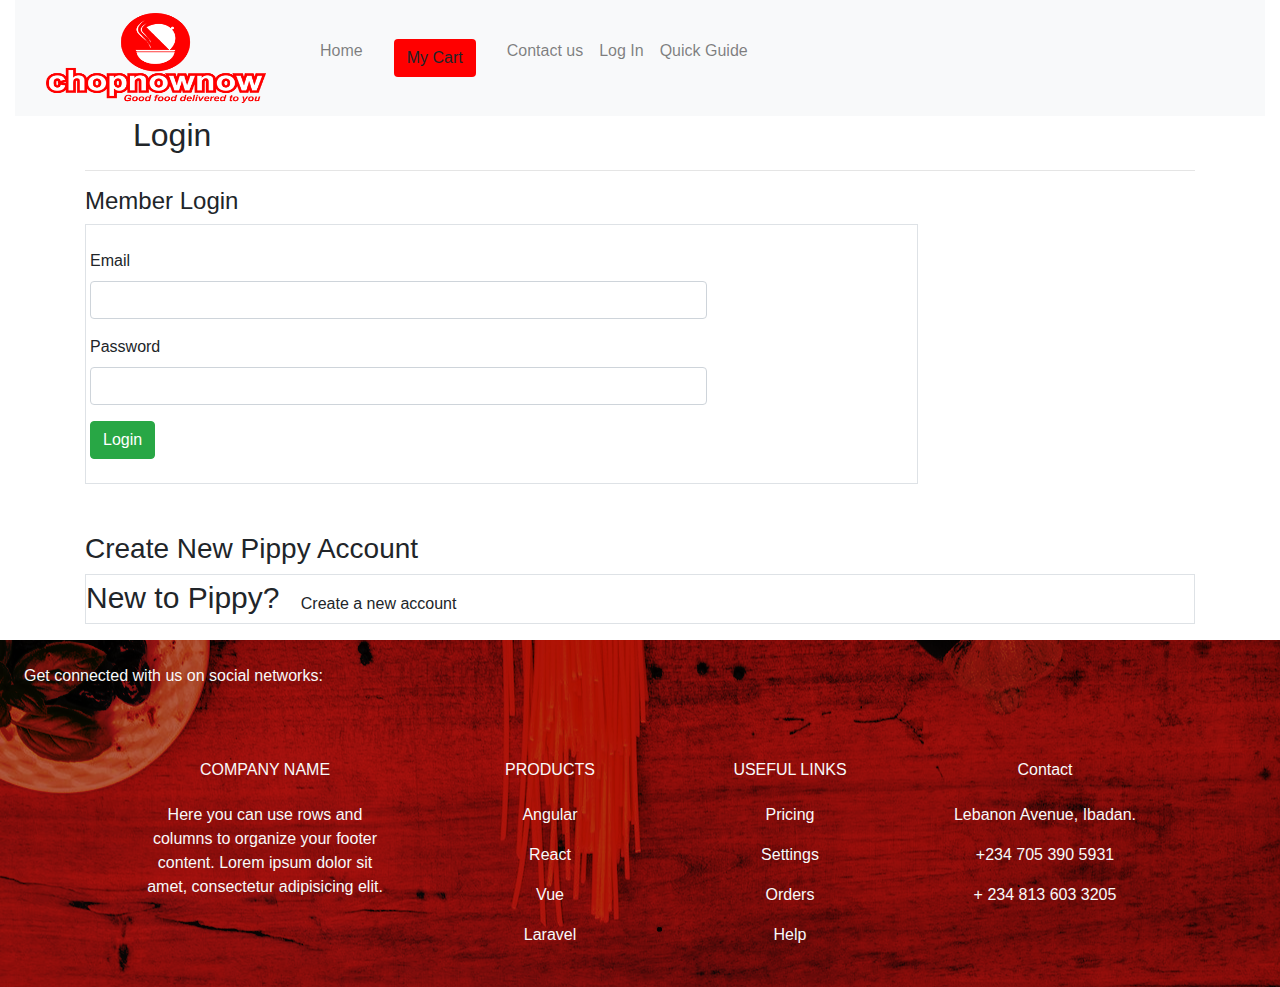
<file: signIn.html>
<!DOCTYPE html>
<html lang="en">

<head>
    <meta charset="UTF-8">
    <meta http-equiv="X-UA-Compatible" content="IE=edge">
    <meta name="viewport" content="width=device-width, initial-scale=1.0">
    <title>Sign In</title>
    <link rel="stylesheet" href="css/bootstrap.css">    
    <script src="js/jquery.js"></script>
    <script src="js/popper.js"></script>
    <script src="js/bootstrap.min.js"></script>
    
</head>

<body>
    <nav class="navbar navbar-expand-sm bg-light navbar-light row">
        <!-- Brand -->
        <button class="navbar-toggler bg-light col" type="button" data-toggle="collapse" data-target="#collapsibleNavbar">
            <span class="navbar-toggler-icon"></span>
        </button>

        <a class="navbar-brand col" href="#">
            <img src="img/logo.png" alt="" height="90px" width="220px">
        </a>
        <div class="collapse navbar-collapse col" id="collapsibleNavbar">
            <ul class="navbar-nav">
                <li class="nav-item">
                    <a class="nav-link" href="index.html">Home</a>
                </li>
                <!-- Dropdown -->
                <!-- <li class="nav-item dropdown">
                    <a class="nav-link dropdown-toggle" href="#" id="navbardrop" data-toggle="dropdown">
                        Food Items
                    </a>
                    <div class="dropdown-menu" id="foodLists">
                    </div>
                </li> -->
                <li class="nav-item">
                    <a class="nav-link" href="#">
                        <div class="container">
                            <!-- <h2>Modal Example</h2> -->
                            <!-- Button to Open the Modal -->
                            <button class="btn btn-small"  data-toggle="modal" data-target="#myModal"
                                onclick="orderedCart()" style="background-color: #ff0000;">
                                My Cart
                            </button>

                            <!-- The Modal -->
                            <div class="modal" id="myModal">
                                <div class="modal-dialog">
                                    <div class="modal-content">

                                        <!-- Modal Header -->
                                        <div class="modal-header">
                                            <h4 class="modal-title">Your Shopping Cart</h4>
                                            <button type="button" class="close" data-dismiss="modal">&times;</button>
                                        </div>

                                        <!-- Modal body -->
                                        <div class="modal-body" id="modal-body">
                                            <table class="table">
                                                <thead>
                                                    <tr>
                                                        <th>Food</th>
                                                        <th>Price</th>
                                                        <th>Quantity</th>
                                                        <!-- <th>delete</th> -->
                                                    </tr>
                                                </thead>
                                                <tbody id="foodCarts">
                                                </tbody>
                                            </table>
                                        </div>

                                        <!-- Modal footer -->
                                        <div class="modal-footer d-flex justify-content-between">
                                            <p id="totalPrice" class="text-danger"></p>
                                            <div>
                                                <button type="button" class="btn btn-danger"
                                                    data-dismiss="modal">Close</button>
                                                <button class="btn btn-danger">Checkout</button>
                                            </div>
                                        </div>

                                    </div>
                                </div>
                            </div>

                        </div>
                    </a>
                </li>
                <li class="nav-item">
                    <a class="nav-link" target="blank" href="contactus.html">Contact us</a>
                </li>
                <li class="nav-item">
                    <a class="nav-link" target="blank" href="signIn.html">Log In</a>
                </li>
                <li class="nav-item">
                    <a class="nav-link" target="blank" href="quickGuide.html">Quick Guide</a>
                </li>
                <!-- <li>
                    <a href="#">Delivery HotLines: 07053905931</a>
                </li> -->
            </ul>
        </div>
        <!-- Links -->
    </nav>

    <div class="container " id="fluid">
        <h2 class="ml-5">Login</h2>
        <hr>
        <div>
            <h4>Member Login</h4>
            <div class="border w-75 mb-5 pb-4 pt-4 pl-1 pr-1">
                <div class="form-group">
                    <label for="email">Email</label>
                    <input type="email" class="form-control w-75" id="email">
                </div>

                <div class="form-group">
                    <label for="pwd">Password</label>
                    <input type="password" class="form-control w-75" id="pwd">
                </div>
                <button onclick="login()" type="submit" class="btn btn-success">Login</button>
            </div>
        </div>
        <div class="fluid-container mb-3">
            <h3>Create New Pippy Account</h3>
            <div class="border">
                <span class="" style="font-size: 30px;">New to Pippy? </span>
                <button class="btn" onclick="removeAdd()">Create a new account</button>
            </div>
        </div>
    </div>

    <div id="register" style="display: none;">
        <h3>Register</h3>
        <hr>
    </div>
    <div id="register2" style="display: none;">
        <h3>New User Form</h3>
        <p>Please complete the form below to continue.</p>
        <div class="fluid-container pl-3 pr-2 border mb-2 mr-2" style="margin-left: 0%;">
            <div class="form-group">
                <label for="firstName">First Name</label>
                <input type="text" id="firstName" class="form-control" required>
            </div>

            <div class="form-group">
                <label for="lastName">Last Name</label>
                <input type="text" id="lastName" class="form-control" required>
            </div>

            <div class="form-group">
                <label for="emailReg">Email Address</label>
                <input type="text" id="emailReg" class="form-control" required>
            </div>
            <h4>Create new password</h4>
            <div class="form-group">
                <label for="password">Password</label>
                <input type="password" id="pass" class="form-control" placeholder="Password" required>
            </div>

            <div class="form-group">
                <label for="password">Repeat password</label>
                <input type="password" id="repeatPwd" class="form-control" placeholder="Password" required>
            </div>
            <button class="btn btn-success mb-2 ml-5" onclick="register()"  data-toggle="modal" data-target="#myModa">Submit</button>
            <div class="modal" id="myModa" style="display: none;">
                <!-- The Modal -->

                <div class="modal-dialog">
                    <div class="modal-content">

                    <!-- Modal Header -->
                    <div class="modal-header">
                        <h4 class="modal-title">Modal Heading</h4>
                        <button type="button" class="close" data-dismiss="modal">&times;</button>
                    </div>

                    <!-- Modal body -->
                    <div class="modal-body">
                        Regitration was successful.
                    </div>

                    <!-- Modal footer -->
                    <div class="modal-footer">
                        <button type="button" class="btn btn-danger" data-dismiss="modal">Close</button>
                    </div>

                    </div>
                </div>
            </div>
            <button class="btn" onclick="logBack()">Login</button>
        </div>
    </div>
    <footer class="fluid-container text-center text-lg-start text-light" style="background: url(img/mediterranean-cuisine-g06f1e6ca9_1920.jpg); background-position: center;background-color: rgba(165, 71, 42, 0.89); background-blend-mode: color-burn;">
        <!-- Section: Social media -->
        <section class="d-flex justify-content-center justify-content-between p-4">
            <!-- Left -->
            <div class="">
                <span>Get connected with us on social networks:</span>
            </div>

            <div>
                <a href="" class="me-4 text-reset">
                    <i class="bi bi-facebook"></i>
                </a>
                <a href="" class="me-4 text-reset">
                    <i class="fab fa-twitter"></i>
                </a>
                <a href="" class="me-4 text-reset">
                    <i class="fab fa-google"></i>
                </a>
                <a href="" class="me-4 text-reset">
                    <i class="fab fa-instagram"></i>
                </a>
                <a href="" class="me-4 text-reset">
                    <i class="fab fa-linkedin"></i>
                </a>
                <a href="" class="me-4 text-reset">
                    <i class="fab fa-github"></i>
                </a>
            </div>
            <!-- Right -->
        </section>
        <!-- Section: Social media -->

        <!-- Section: Links  -->
        <section class="">
            <div class="container text-center text-md-start mt-5">
                <!-- Grid row -->
                <div class="row mt-3">
                    <!-- Grid column -->
                    <div class="col-md-3 col-lg-4 col-xl-3 mx-auto mb-4">
                        <!-- Content -->
                        <h6 class="text-uppercase fw-bold mb-4">
                            <i class="fas fa-gem me-3"></i>
                            Company name
                        </h6>
                        <p>
                            Here you can use rows and columns to organize your footer content. Lorem ipsum
                            dolor sit amet, consectetur adipisicing elit.
                        </p>
                    </div>
                    <!-- Grid column -->

                    <!-- Grid column -->
                    <div class="col-md-2 col-lg-2 col-xl-2 mx-auto mb-4">
                        <!-- Links -->
                        <h6 class="text-uppercase fw-bold mb-4">
                            Products
                        </h6>
                        <p>
                            <a href="#!" class="text-reset">Angular</a>
                        </p>
                        <p>
                            <a href="#!" class="text-reset">React</a>
                        </p>
                        <p>
                            <a href="#!" class="text-reset">Vue</a>
                        </p>
                        <p>
                            <a href="#!" class="text-reset">Laravel</a>
                        </p>
                    </div>
                    <!-- Grid column -->

                    <!-- Grid column -->
                    <div class="col-md-3 col-lg-2 col-xl-2 mx-auto mb-4">
                        <!-- Links -->
                        <h6 class="text-uppercase fw-bold mb-4">
                            Useful links
                        </h6>
                        <p>
                            <a href="#!" class="text-reset">Pricing</a>
                        </p>
                        <p>
                            <a href="#!" class="text-reset">Settings</a>
                        </p>
                        <p>
                            <a href="#!" class="text-reset">Orders</a>
                        </p>
                        <p>
                            <a href="#!" class="text-reset">Help</a>
                        </p>
                    </div>
                    <!-- Grid column -->

                    <!-- Grid column -->
                    <div class="col-md-4 col-lg-3 col-xl-3 mb-md-0 mb-4">
                        <!-- Links -->
                        <h6 class="mb-4">
                            Contact
                        </h6>
                        <p><i class="fas fa-home me-3"></i> Lebanon Avenue, Ibadan.</p>
                        <p>
                            <i class="fas fa-envelope me-3"></i>
                            <!-- ojeksman2000@gmail.com -->
                        </p>
                        <p><i class="fas fa-phone me-3"></i> +234 705 390 5931</p>
                        <p><i class="fas fa-print me-3"></i> + 234 813 603 3205</p>
                    </div>
                    <!-- Grid column -->
                </div>
                <!-- Grid row -->
            </div>
        </section>
        <!-- Section: Links  -->
    </footer>
</body>

</html>

<!-- <script>
    let modalBody = document.getElementById("modal-body")
    let foodCarts = document.getElementById("foodCarts")
    let searchMealval;
    let foodName = document.getElementsByClassName("foodname");
    let beforeFood = document.getElementById("beforeFood");
    let orderedFood = [];
    localStorage.setItem("foodsInCart", JSON.stringify(orderedFood));
    let totalPrice=document.getElementById("totalPrice")
    let price;
    //orderedFood = JSON.parse(localStorage.getItem("foodsInCart"))
    let foonam = document.getElementById("foonam")
    let addToCart = (num) => {
        //console.log(foodName);
        arr = JSON.parse(localStorage.getItem("food"));
        //console.log(foodName[num].innerHTML);

        //console.log(foonam.innerHTML);
        for (let index = 0; index < arr.length; index++) {
            if (foodName[num].innerHTML.toLowerCase() == arr[index].name.toLowerCase()) {
                //foodCarts.innerHTML += `<tr><td>${foodName[num].innerHTML}</td> <td>${arr[index].price}</td></tr>`
                orderedFood.push(
                    {
                        name: foodName[num].innerHTML,
                        price: arr[index].price
                    }
                )
                localStorage.setItem("foodsInCart", JSON.stringify(orderedFood));


                break

            }
            //else {
            //  console.log(false);
            //}

        }
    }
    let orderedCart = () => {
        foodCarts.innerHTML =""
        orderedFood = JSON.parse(localStorage.getItem("foodsInCart"))
        price=0
        for (let index = 0; index < orderedFood.length; index++) {
            foodCarts.innerHTML += `<tr><td>${orderedFood[index].name}</td> <td>${orderedFood[index].price}</td><td><button onclick="remove(${index})" class="btn-danger">Delete</button></td></tr>`
            price+=orderedFood[index].price
            totalPrice.innerHTML=""
            totalPrice.innerHTML+=`# ${price}`
        }
        totalPrice.innerHTML=`# ${price}`
    }

    let remove=(position) => {
        orderedFood = JSON.parse(localStorage.getItem("foodsInCart"))
        console.log(orderedFood[position]);
        orderedFood.splice(position,1)
        localStorage.setItem("foodsInCart", JSON.stringify(orderedFood))
        foodCarts.innerHTML=""
        price =0
        
        for (let index = 0; index < orderedFood.length; index++) {
            foodCarts.innerHTML += `<tr><td>${orderedFood[index].name}</td> <td>${orderedFood[index].price}</td><td><button onclick="remove(${index})" class="btn-danger">Delete</button></td></tr>`
            price+=orderedFood[index].price
            totalPrice.innerHTML=""
            totalPrice.innerHTML+=`# ${price}`
        }
        totalPrice.innerHTML=`# ${price}`
    }
    let arr = [
        {
            name: "Amala",
            price: 350,
        },
        {
            name: "Rice",
            price: 1500
        },
        {
            name: "Yam Fritters Breaded Fish",
            price: 1000
        },
        {
            name: "Spaghetti",
            price: 500
        },
        {
            name: "Indomie",
            price: 200
        },
        {
            name: "Plain Beans",
            price: 300
        },
        {
            name: "Rice and Beans",
            price: 600
        },
        {
            name: "Jollof with Grilled Meat and Plantain",
            price: 2250
        },
        {
            name: "Plantain Porridge Beef Kebab",
            price: 2000
        }
    ];

    let foodLists = document.getElementById("foodLists");

    let foodListsFunc = () => {
        for (let food = 0; food < arr.length; food++) {
            foodLists.innerHTML += `<a class="dropdown-item" href="#">${arr[food].name}</a>`;
        }
    }
    foodListsFunc();

    localStorage.setItem("food", JSON.stringify(arr))
    let search = () => {
        searchMealval = document.getElementById("searchMealval").value;
        console.log(searchMealval);
        arr = JSON.parse(localStorage.getItem("food"))
        for (let index = 0; index < arr.length; index++) {
            if (arr[index].name.toLowerCase() == searchMealval.toLowerCase()) {
                console.log("ok");
                beforeFood.innerHTML = `<p class="text-info display-4">${arr[index].name} is available.</p>`;
                break;
            }
            else{
                
            }
        }
    }
</script> -->

<script src="js/app.js"></script>
<script src="js/signIn.js"></script>
</file>
<file: css/style.css>
div.searchMealNloc {
    background-repeat: no-repeat;
    background-size: cover;
}

nav {
    font-family: Arial, Helvetica, sans-serif;
    font-size: 20px;
    margin: 0px,0px;
}

.card:hover .card-text{
    color: red;
    font-weight: bolder;
    /* font-size: 20px; */
}

footer{
  font-size: 22px;
}


@media screen and (max-width: 900px) and (min-width: 600px) {
  .searchMealNloc {
    background: red;
    color: rgb(252, 88, 59);
  }
  
}
@media screen and (max-width: 300px){
  nav a img{
    width: 150px;
  }
  .searchMealNloc img{
    width: 150px;
  }
}
</file>
